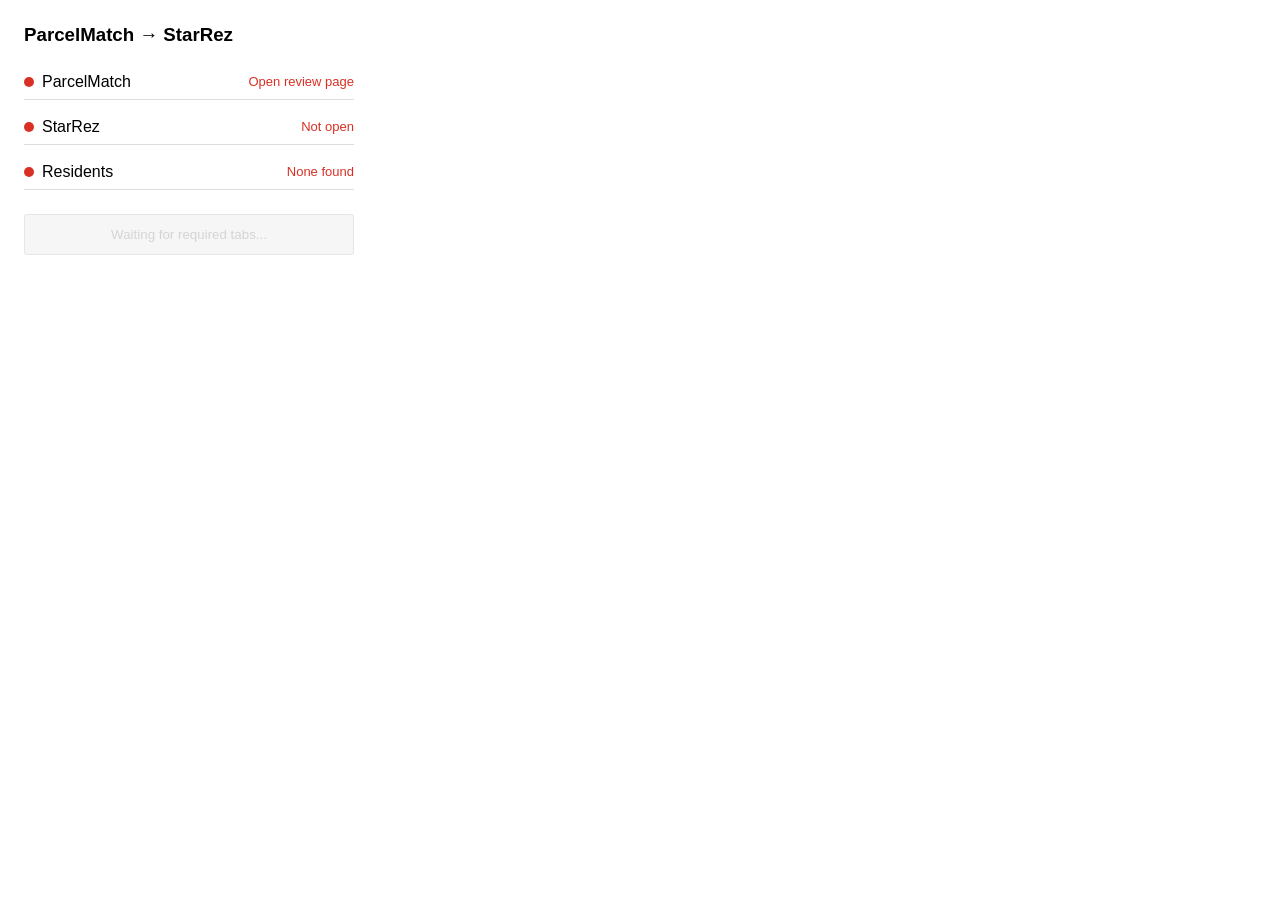
<file: parcelmatch-starrez-extension/popup.html>
<!DOCTYPE html>
<html>
<head>
    <meta charset="UTF-8">

    <style>
        body {
            font-family: Arial, sans-serif;
            width: 330px;
            padding: 16px;
        }

        h3 {
            margin-top: 0;
        }

        .status-row {
            display: flex;
            justify-content: space-between;
            align-items: center;
            margin: 10px 0;
            padding: 8px 0;
            border-bottom: 1px solid #ddd;
        }

        .status-left {
            display: flex;
            align-items: center;
            gap: 8px;
        }

        .dot {
            width: 10px;
            height: 10px;
            border-radius: 50%;
            background: #999;
        }

        .dot.ready {
            background: #20a447;
        }

        .dot.not-ready {
            background: #d93025;
        }

        .status-text {
            font-size: 13px;
        }

        .ready-text {
            color: #188038;
            font-weight: bold;
        }

        .not-ready-text {
            color: #d93025;
        }

        button {
            width: 100%;
            padding: 11px;
            margin-top: 14px;
            cursor: pointer;
        }

        button:disabled {
            cursor: not-allowed;
            opacity: 0.5;
        }

        #result {
            margin-top: 12px;
            white-space: pre-line;
            font-size: 13px;
        }
    </style>
</head>

<body>

    <h3>ParcelMatch → StarRez</h3>

    <div class="status-row">
        <div class="status-left">
            <span id="parcelDot" class="dot"></span>
            <span>ParcelMatch</span>
        </div>

        <span
            id="parcelStatus"
            class="status-text"
        >
            Checking...
        </span>
    </div>


    <div class="status-row">
        <div class="status-left">
            <span id="starrezDot" class="dot"></span>
            <span>StarRez</span>
        </div>

        <span
            id="starrezStatus"
            class="status-text"
        >
            Checking...
        </span>
    </div>


    <div class="status-row">
        <div class="status-left">
            <span id="residentsDot" class="dot"></span>
            <span>Residents</span>
        </div>

        <span
            id="residentsStatus"
            class="status-text"
        >
            Checking...
        </span>
    </div>


    <button id="sendButton" disabled>
        Waiting...
    </button>

    <div id="result"></div>

    <script src="popup.js"></script>

</body>
</html>
</file>
